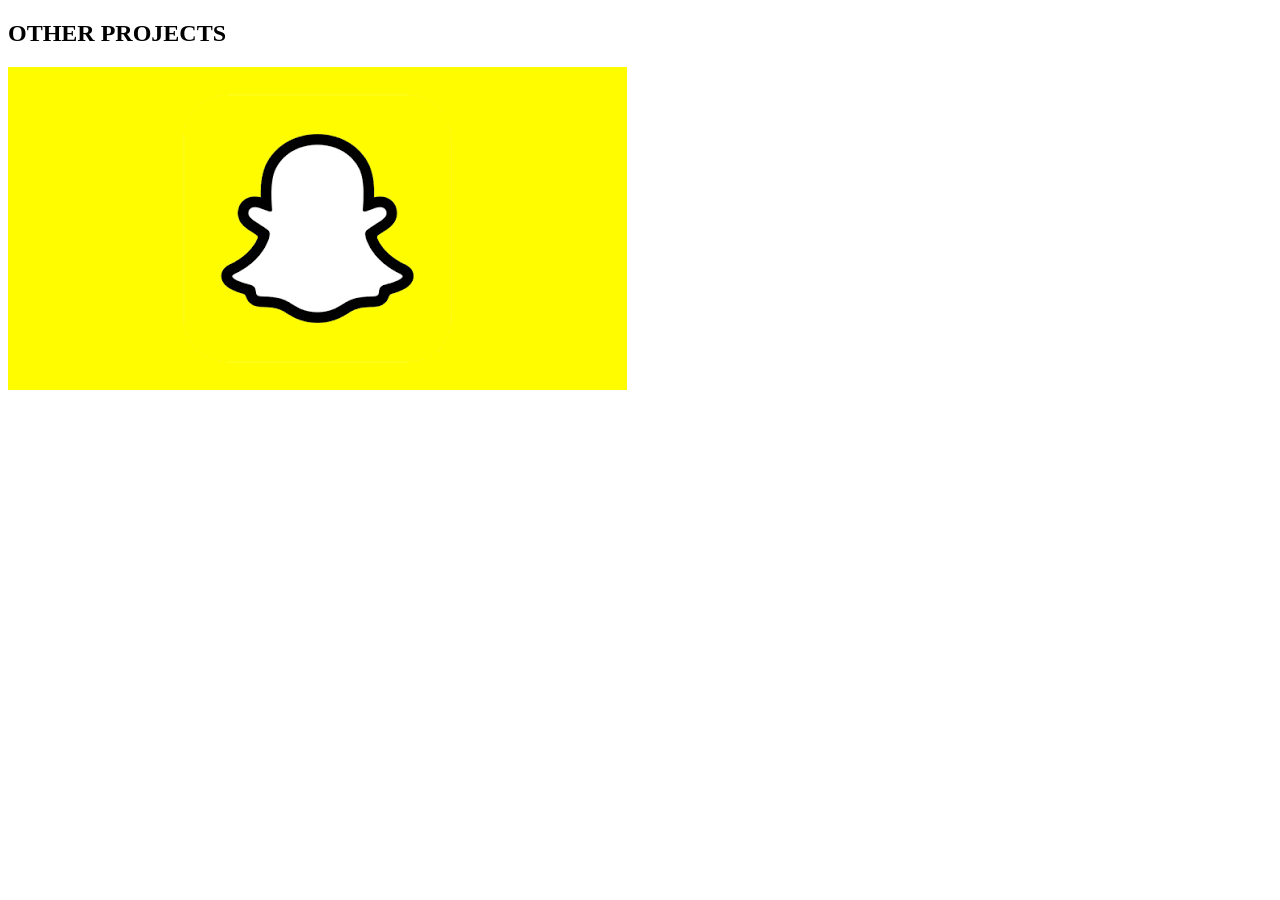
<file: Projects.html>
<!DOCTYPE html>
<head>
    <title>Projects</title>
    <bg color="black">
</head>
<section>
    <h1>OTHER PROJECTS</h1>
    <div>
        <a href="https://www.snapchat.com/unlock/?type=SNAPCODE&uuid=b04ed0bdcc5c4114890762eeefd9dff5&metadata=01">
            <img src="images.png" alt="Snapchat">
        </a>
    </div>
</section>
</file>
